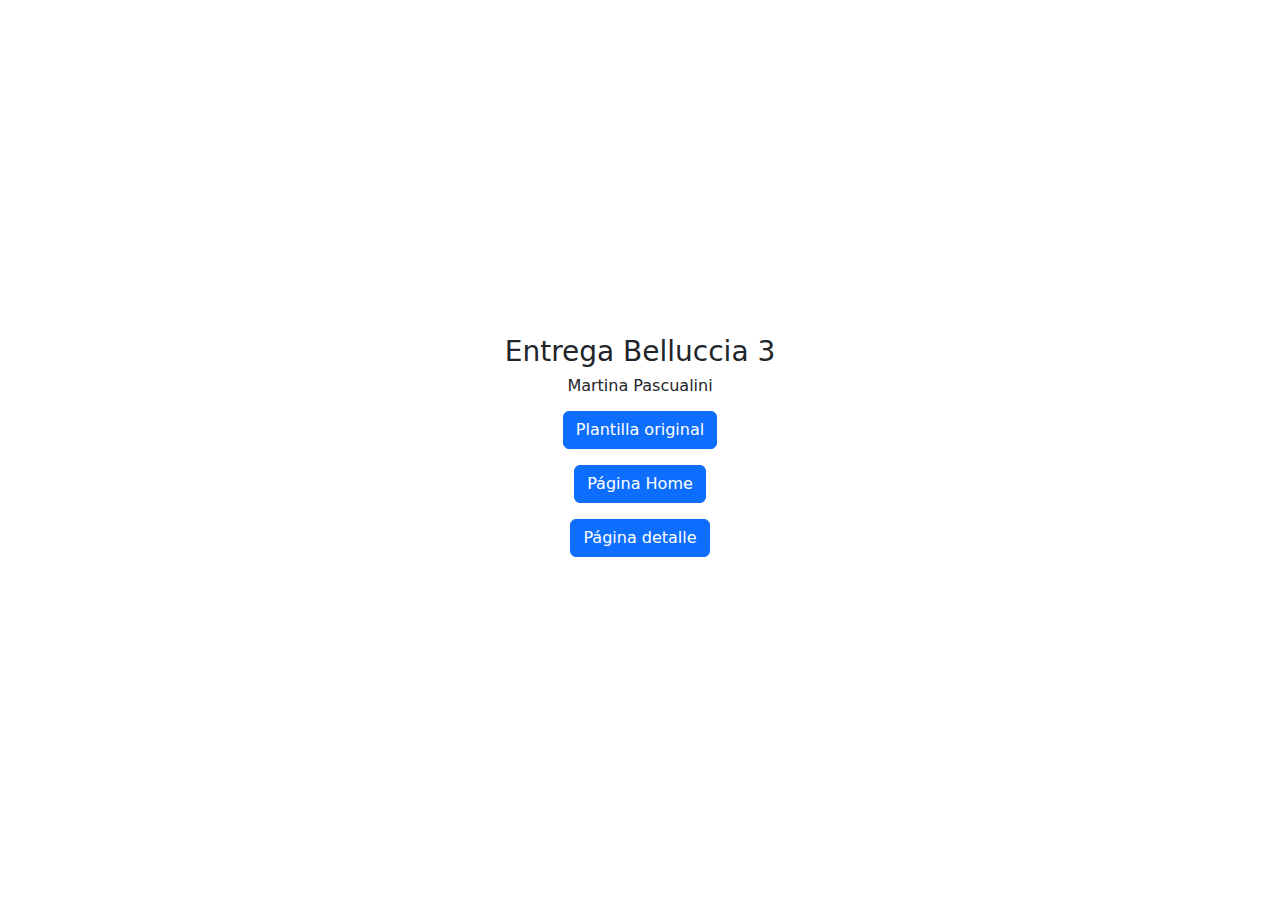
<file: index.html>
<!DOCTYPE html><html lang="es"><head><meta charset="UTF-8"><meta name="viewport" content="width=device-width, initial-scale=1.0"><!--NO TOCAR-->
<!--Modificar Título de página-->    
<title>LogicaEco - Pascualini Martina</title>

<!--NO TOCAR--><link href="https://cdn.jsdelivr.net/npm/bootstrap@5.3.3/dist/css/bootstrap.min.css" rel="stylesheet" integrity="sha384-QWTKZyjpPEjISv5WaRU9OFeRpok6YctnYmDr5pNlyT2bRjXh0JMhjY6hW+ALEwIH" crossorigin="anonymous"></head><body><main><div class="container d-flex flex-column align-items-center justify-content-center" style="height: 100vh; width: 100%;"><!--NO TOCAR-->


    <h3>Entrega Belluccia 3</h3>
    <h6>Martina Pascualini</h6>
    <!--Insertar link debajo-->
    <a href="https://demo.templatemonster.com/es/demo/52524.html?_gl=1*1mi8lwc*_gcl_au*MjA1MzU4NzgwLjE3MTc3MDc4ODM.*_ga*OTY2OTcxODc0LjE3MjA5ODczMjA.*_ga_FTPYEGT5LY*MTcyMDk4NzMxOS4xLjEuMTcyMDk4NzMxOS42MC4wLjA.">
    <button type="button" class="btn btn-primary my-2">Plantilla original</button></a>
    <!--Insertar link debajo-->
    <a href="home.html">
    <button type="button" class="btn btn-primary my-2">Página Home</button></a>
    <!--Insertar link debajo-->
    <a href="CursoEcovoz.html">
    <button type="button" class="btn btn-primary my-2">Página detalle</button></a>
        

<!--NO TOCAR--></div></main></body><script src="https://cdn.jsdelivr.net/npm/bootstrap@5.3.3/dist/js/bootstrap.bundle.min.js" integrity="sha384-YvpcrYf0tY3lHB60NNkmXc5s9fDVZLESaAA55NDzOxhy9GkcIdslK1eN7N6jIeHz" crossorigin="anonymous"></script></html>
</file>
